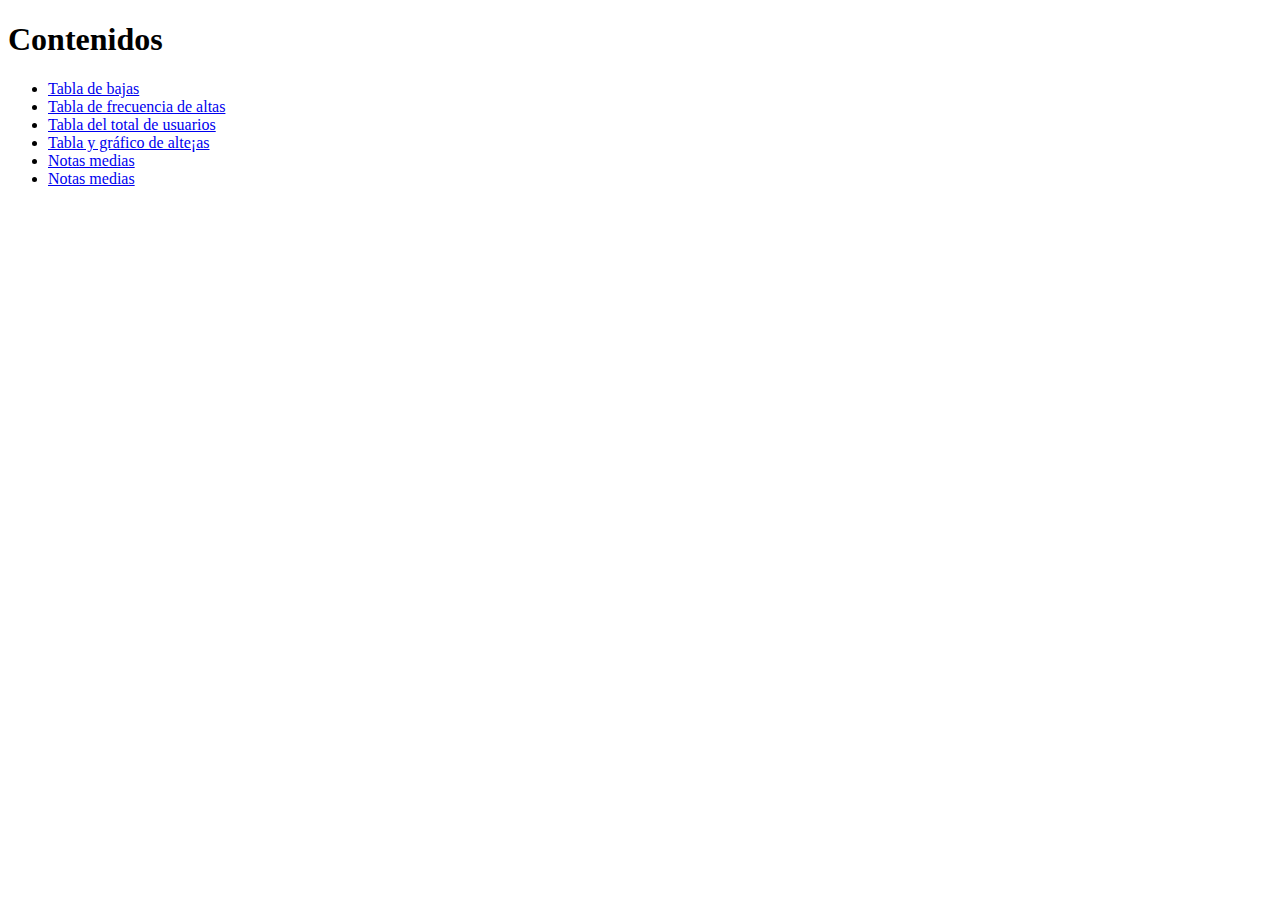
<file: Index.html>
<!DOCTYPE html>
<html>
<head>
	<title>Index of contents</title>
</head>
<body>

<h1>Contenidos</h1>
<ul>
	<li><a href="table_enrollments_deactivated.html">Tabla de bajas</a></li>

	<li><a href="graph_frequency.html">Tabla de frecuencia de altas</a></li>

	<li><a href="table_totalUsers.html">Tabla del total de usuarios</a></li>

	<li><a href="tableGraph_enrollments.html">Tabla y gráfico de alte¡as</a></li>

	<li><a href="table_averageMark.html">Notas medias</a></li>


	<li><a href="table_jquery.html">Notas medias</a></li>
</ul>
</body>
</html>
</file>
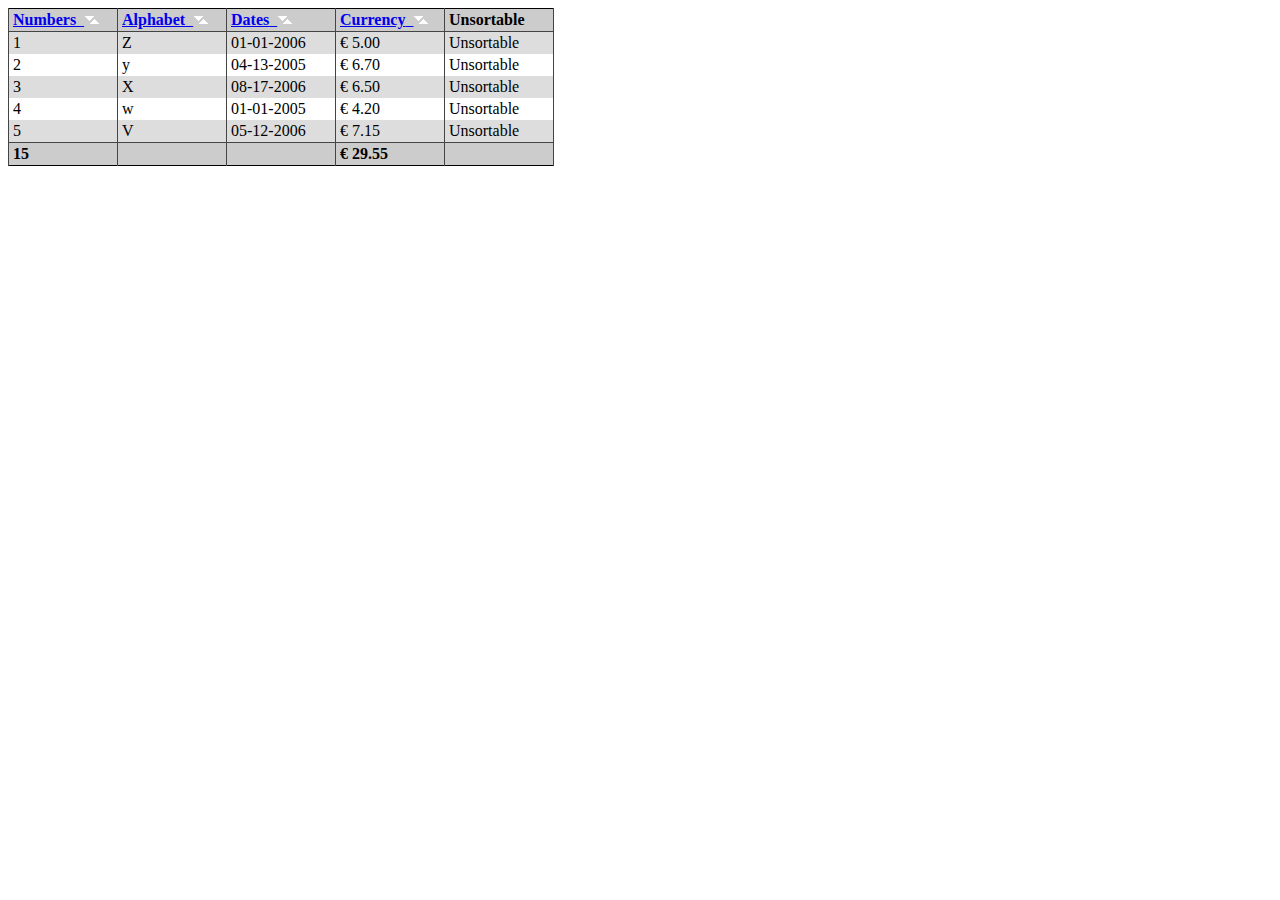
<file: utils/example.html>
<!DOCTYPE html PUBLIC "-//W3C//DTD XHTML 1.0 Transitional//EN" "http://www.w3.org/TR/xhtml1/DTD/xhtml1-transitional.dtd">
<html xmlns="http://www.w3.org/1999/xhtml">
<head>
	<meta http-equiv="Content-Type" content="text/html; charset=iso-8859-1" />
	<title>Sortable table example</title>
	<link rel="stylesheet" type="text/css" href="example.css"/>
	<meta name="author" content="Joost de Valk, http://www.joostdevalk.nl/" />
	<link href="http://www.joostdevalk.nl/" rev="made" />
	<script type="text/javascript" src="sortable.js"></script>
</head>

<body>

<table class="sortable" id="anyid" cellpadding="0" cellspacing="0">
<tr>
	<th>Numbers</th>
	<th>Alphabet</th>
	<th>Dates</th>
	<th>Currency</th>
	<th class="unsortable">Unsortable</th>
</tr>
<tr>
	<td>1</td>
	<td>Z</td>
	<td>01-01-2006</td>
	<td>&euro; 5.00</td>
	<td>Unsortable</td>
</tr>
<tr>
	<td>2</td>
	<td>y</td>
	<td>04-13-2005</td>
	<td>&euro; 6.70</td>
	<td>Unsortable</td>
</tr>
<tr>
	<td>3</td>
	<td>X</td>
	<td>08-17-2006</td>
	<td>&euro; 6.50</td>
	<td>Unsortable</td>
</tr>
<tr>
	<td>4</td>
	<td>w</td>
	<td>01-01-2005</td>
	<td>&euro; 4.20</td>
	<td>Unsortable</td>
</tr>
<tr>
	<td>5</td>
	<td>V</td>
	<td>05-12-2006</td>
	<td>&euro; 7.15</td>
	<td>Unsortable</td>
</tr>
<tr class="sortbottom">
	<td>15</td>
	<td></td>
	<td></td>
	<td>&euro; 29.55</td>
	<td></td>
</tr>
</table>
		
</body>
</html>
</file>
<file: utils/example.css>
/* Copyright 2006 Joost de Valk */
a img {
	border: 0;
}
table.sortable {
	border-spacing: 0;
	border: 1px solid #000;
	border-collapse: collapse;
}
table.sortable th, table.sortable td {
	text-align: left;
	padding: 2px 4px 2px 4px;
	width: 100px;
	border-style: solid;
	border-color: #444;
}
table.sortable th {
	border-width: 0px 1px 1px 1px;
	background-color: #ccc;
}
table.sortable td {
	border-width: 0px 1px 0px 1px;
}
table.sortable tr.odd td {
	background-color: #ddd;
}
table.sortable tr.even td {
	background-color: #fff;
}
table.sortable tr.sortbottom td {
	border-top: 1px solid #444;
	background-color: #ccc;
	font-weight: bold;
}
</file>
